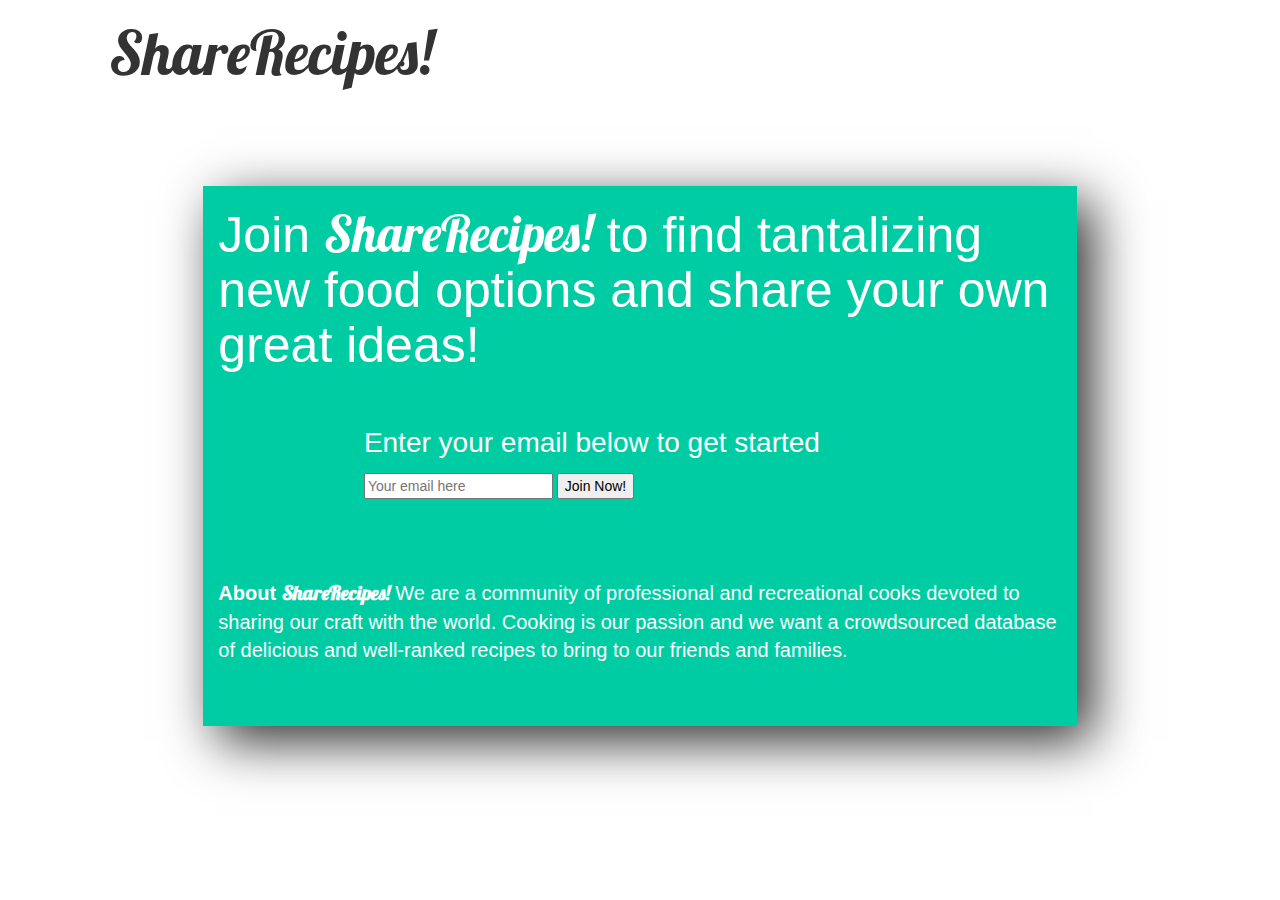
<file: index.html>
<head>
  <link href="css/bootstrap.css" rel="stylesheet" type="text/css">
  <link href="css/recipes-styles.css" rel="stylesheet" type="text/css">
  <link href='https://fonts.googleapis.com/css?family=Lobster' rel='stylesheet' type='text/css'>
  <title>Share Recipes</title>
</head>
<body>
  <div class="row">
    <div class="col-md-1">
    </div>
    <div class="col-md-3">
      <h1><span class="logo">
        ShareRecipes!
      </span>
      </h1>
    </div>
    <div class="col-md-8">
    </div>
  </div>
  <div class="row spacer">
  </div>
  <div class="row">
    <div class="col-md-2">
    </div>
    <div class="col-md-8 main">
      <h2>Join <span class="logo">ShareRecipes!</span> to find tantalizing new food options and share your own great ideas!</h2>
      <br></br>
      <div class="row">
        <div class="col-md-2">
        </div>
        <div class="col-md-8">
          <p>Enter your email below to get started</p>
          <input type="text" placeholder="Your email here"></input>
          <button>Join Now!</button>
        </div>
        <div class="col-md-2">
        </div>
      </div>
      <br></br>
      <br></br>
      <p id="about"><strong>About <span class="logo">ShareRecipes!</span></strong> We are a community of professional and recreational cooks devoted to sharing our craft with the world. Cooking is our passion and we want a crowdsourced database of delicious and well-ranked recipes to bring to our friends and families.</p>
    </div>
    <div class="col-md-2">
    </div>
</body>
</file>
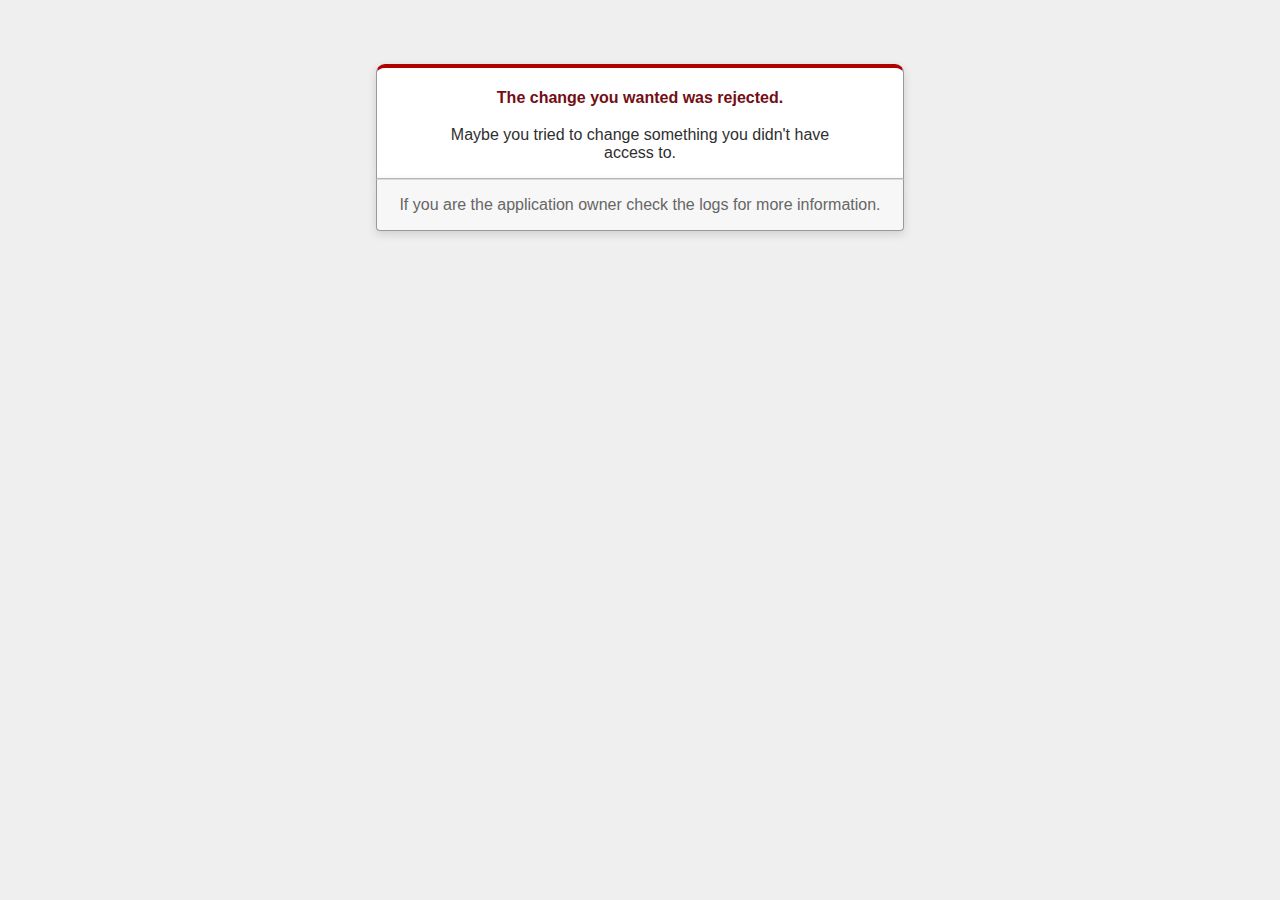
<file: public/422.html>
<!DOCTYPE html>
<html>
<head>
  <title>The change you wanted was rejected (422)</title>
  <meta name="viewport" content="width=device-width,initial-scale=1">
  <style>
  body {
    background-color: #EFEFEF;
    color: #2E2F30;
    text-align: center;
    font-family: arial, sans-serif;
    margin: 0;
  }

  div.dialog {
    width: 95%;
    max-width: 33em;
    margin: 4em auto 0;
  }

  div.dialog > div {
    border: 1px solid #CCC;
    border-right-color: #999;
    border-left-color: #999;
    border-bottom-color: #BBB;
    border-top: #B00100 solid 4px;
    border-top-left-radius: 9px;
    border-top-right-radius: 9px;
    background-color: white;
    padding: 7px 12% 0;
    box-shadow: 0 3px 8px rgba(50, 50, 50, 0.17);
  }

  h1 {
    font-size: 100%;
    color: #730E15;
    line-height: 1.5em;
  }

  div.dialog > p {
    margin: 0 0 1em;
    padding: 1em;
    background-color: #F7F7F7;
    border: 1px solid #CCC;
    border-right-color: #999;
    border-left-color: #999;
    border-bottom-color: #999;
    border-bottom-left-radius: 4px;
    border-bottom-right-radius: 4px;
    border-top-color: #DADADA;
    color: #666;
    box-shadow: 0 3px 8px rgba(50, 50, 50, 0.17);
  }
  </style>
</head>

<body>
  <!-- This file lives in public/422.html -->
  <div class="dialog">
    <div>
      <h1>The change you wanted was rejected.</h1>
      <p>Maybe you tried to change something you didn't have access to.</p>
    </div>
    <p>If you are the application owner check the logs for more information.</p>
  </div>
</body>
</html>
</file>
<file: css/recipes-styles.css>
.main {
background-color: rgb(0, 204, 163);
height: 60%;
box-shadow: 15px 15px 50px rgba(45, 45, 45, 1);
color: white;
}

.spacer {
  height: 10%;
}

h2 {
  font-size: 50px;
}

p {
  font-size: 28px;
}

button {
  color: black;
}

h1 {
  font-size: 60px;
}

#about {
  font-size: 20px;
}

span.logo {
  font-family: 'Lobster', cursive;
}
</file>
